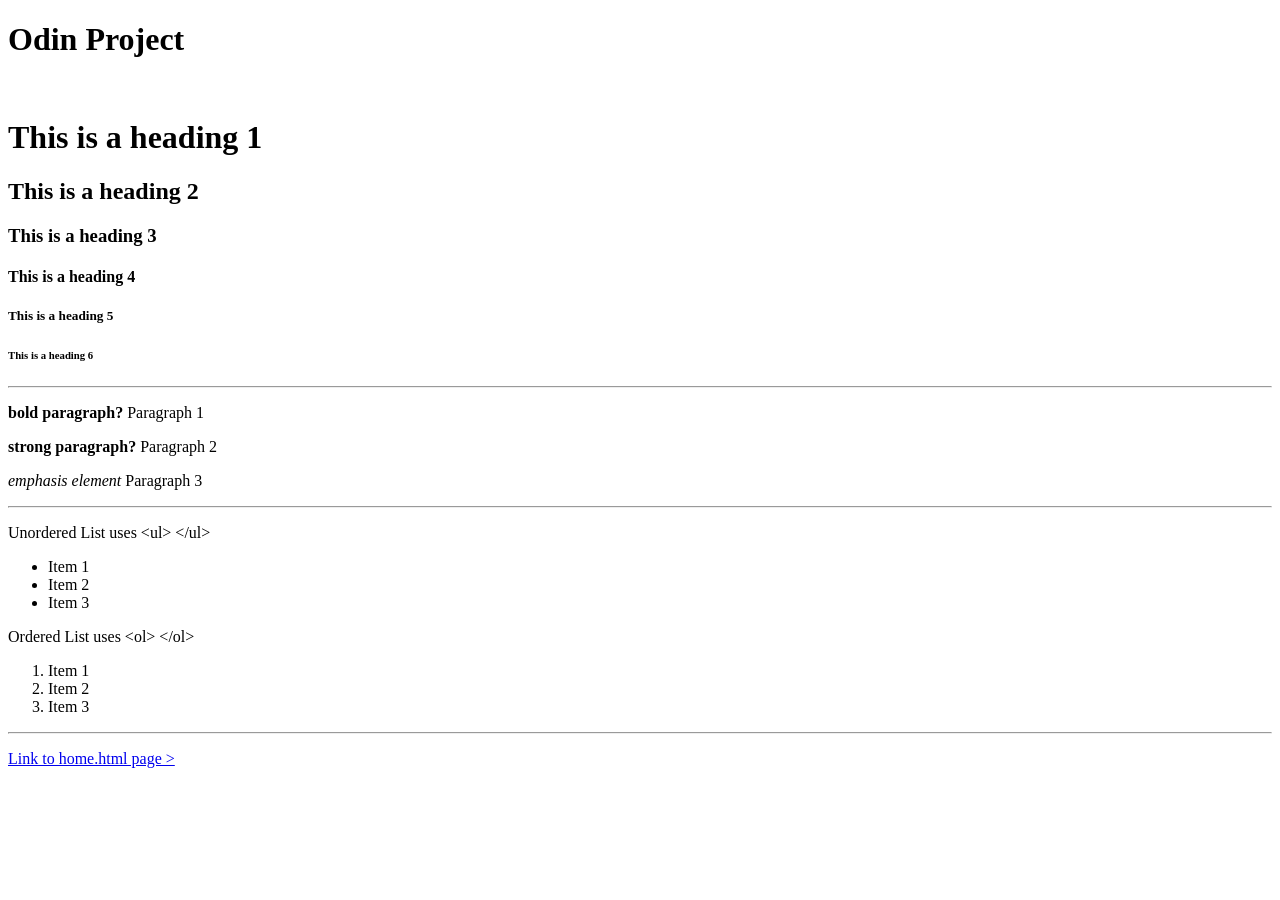
<file: index.html>
<!DOCTYPE html> <!--tells the browser what HTML verison we are using (HTML5)-->
<html lang = "en"> <!--root element of the document, meaning that every other element in the document will be a descendant of it-->
    <!--lang specifies the langugae content of the page. it is a type of "HTML attribute"-->
    <head> <!--we put "meta information" here, which is hidden information required for our webpage to render correctly in the browser, nothing that is actually displayed on the webpage-->
        <meta charset = "UTF-8"> <!--meta attributes dictates browser rendering, SEO, and social sharing-->
        <!--charset is a meta attribute that tells web browsers how the text in your document is encoded-->
        <meta name="viewport" content="width=device-width, initial-scale=1.0">

        <title>Odin Project Webpage</title> <!--shown on the Browser Tab and The bold, clickable headline when your page appears in search results-->
        
    </head>
    <!-- nesting and indentation: head and body are both "children" of the parent "html" element because they are at the same level of indentation-->
    <!-- you can see that every element inside body is a "child" of that body element -->
     
    <body> <!--Goes inside the html element but below the head. Easy!-->
        <!-- Headings -->
        <h1>Odin Project</h1>
        <br> <!-- Break element is a void element so it doesn't need a closing part-->
        <h1>This is a heading 1</h1>
        <h2>This is a heading 2</h2>
        <h3>This is a heading 3</h3>
        <h4>This is a heading 4</h4>
        <h5>This is a heading 5</h5>
        <h6>This is a heading 6</h6>
        <hr>

        <!-- Paragraphs -->
        <p><b>bold paragraph? </b>Paragraph 1</p> <!--bold element and strong element do the same thing-->
        <p><strong>strong paragraph? </strong>Paragraph 2</p>
        <p><em>emphasis element </em>Paragraph 3</p> <!--emphasis element makes things italicized-->
        <hr>

        <!-- Unordered List -->
         <p> Unordered List uses &lt;ul&gt;  &lt;/ul&gt; <!-- if we want to actually display "<", we use &lt; and to display ">", we use &gt;-->
            <ul>
                <li> Item 1 </li>
                <li> Item 2 </li>
                <li> Item 3 </li>
            </ul>

            <!-- Ordered List -->
            Ordered List uses &lt;ol&gt;  &lt;/ol&gt;
            <ol>
                <li> Item 1 </li>
                <li> Item 2 </li>
                <li> Item 3 </li>
            </ol>
         </p>
         <hr>

        <p>
            <a href="./pages/home.html"> Link to home.html page &gt; </a> <!-- Prepending "./" in front of "pages/home.html" tells the code to start looking for the file/directory relative to this current directory-->
        </p>

    </body>

</html>
<!-- Html Validator: https://validator.w3.org/nu/#textarea -->

<!-- <hr>
<h1>Mission Viejo Dental Group -->

<!-- <br>
<p>hello world</p>
testing
<p><h><b>third line</b></h></p> -->
</file>
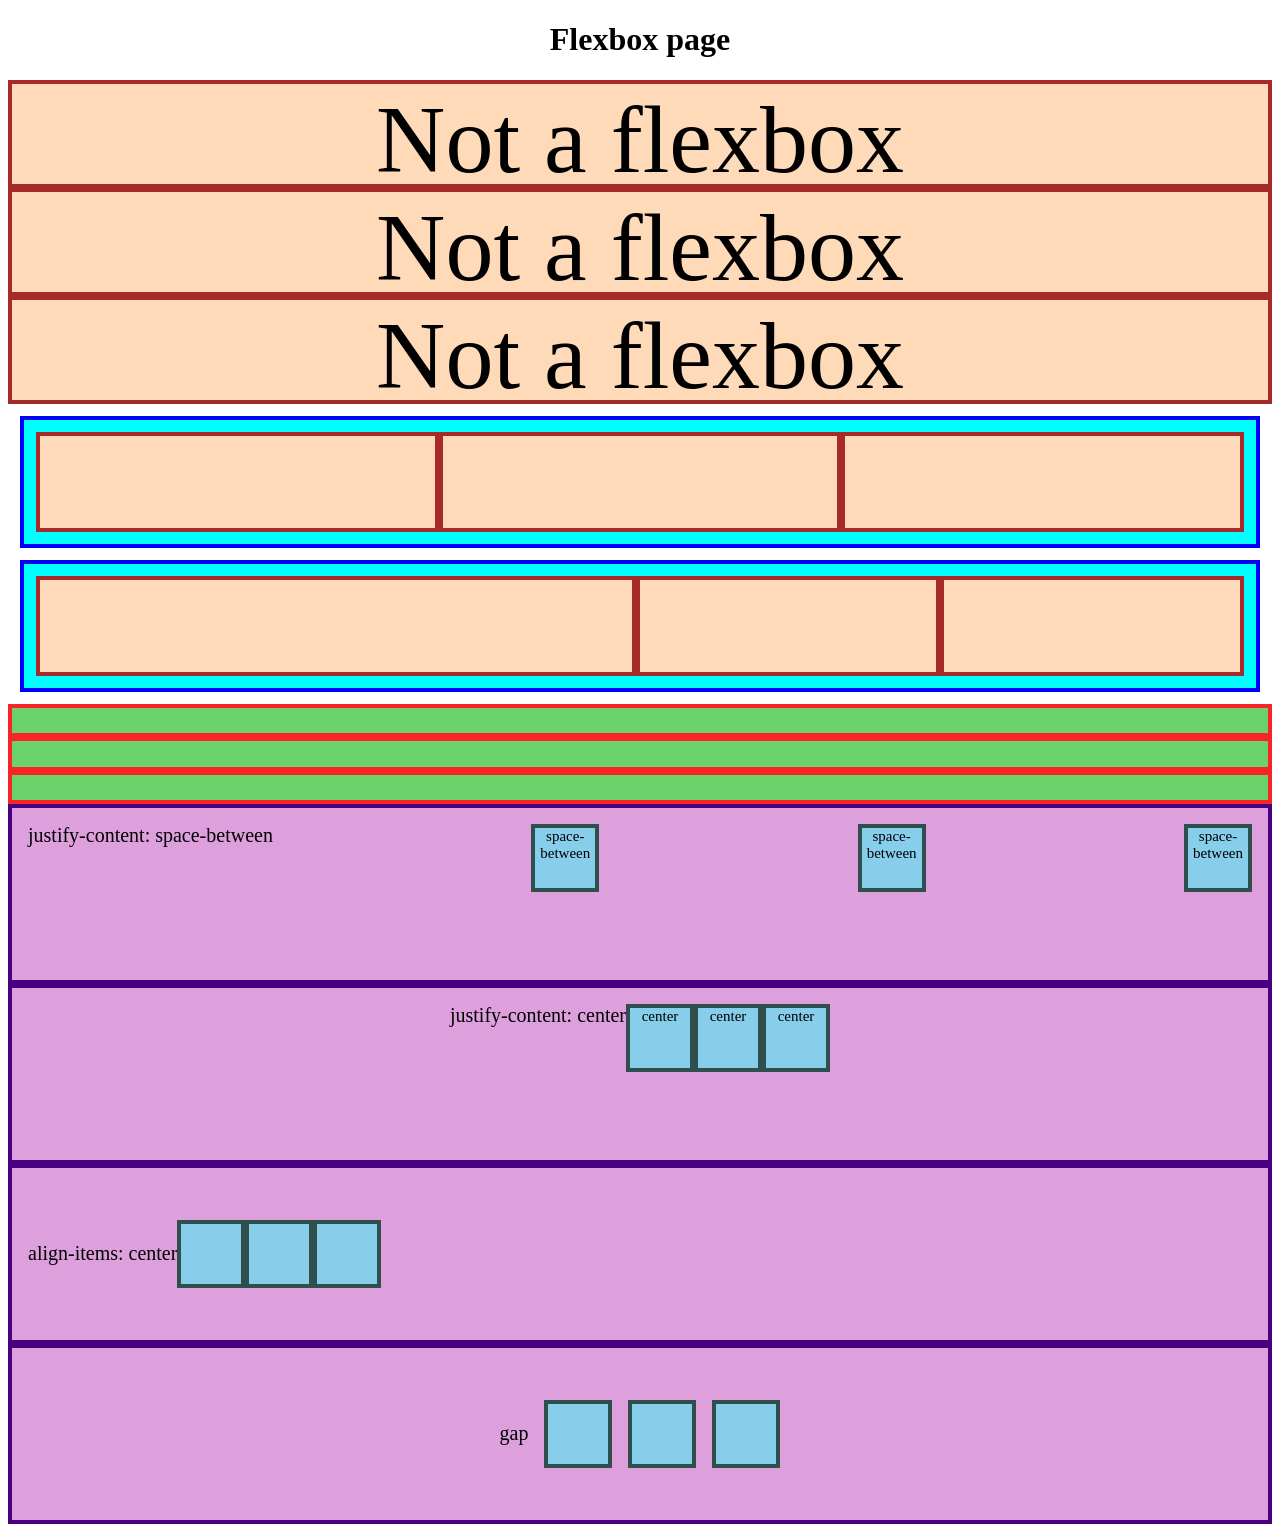
<file: Flexbox/flexbox.html>
<!DOCTYPE html>
<html lang="en">
    <head>
        <meta charset="UTF-8">
        <meta name="viewport" content="width=device-width, initial-scale=1.0">
        <title>Flexbox</title>

        <link rel="stylesheet" href="styles.css">

    </head>

    <body>
        <h1 style="text-align: center">Flexbox page</h1>
        
        <div class="container">
            <div>Not a flexbox</div>
            <div>Not a flexbox</div>
            <div>Not a flexbox</div>
        </div>

        <div class="flex-container">
            <div class="one"></div>
            <div class="two"></div>
            <div class="three"></div>
        </div>

        <div class="flex-container">
            <div class="grow"></div>
            <div class="shrink"></div>
            <div class="basis"></div>
        </div>

        <!-- Axis section -->
        <div class="flex-container-column">
            <div class="one"></div>
            <div class="two"></div>
            <div class="three"></div>
        </div>

        <!-- Alignment section -->
        <div class="font-size-container">
            <div class="container-space-between height-padding-background-border-display"> justify-content: space-between
                <div class="item">space-between</div>
                <div class="item">space-between</div>
                <div class="item">space-between</div>
            </div>
            <div class="container-center height-padding-background-border-display"> justify-content: center
                <div class="item">center</div>
                <div class="item">center</div>
                <div class="item">center</div>
            </div>
            <div class="container-align-items-center height-padding-background-border-display"> align-items: center
                <div class="item"></div>
                <div class="item"></div>
                <div class="item"></div>
            </div>
            <div class="container-gap height-padding-background-border-display"> gap
                <div class="item"></div>
                <div class="item"></div>
                <div class="item"></div>
            </div>
        </div>

    </body>
</html>
</file>
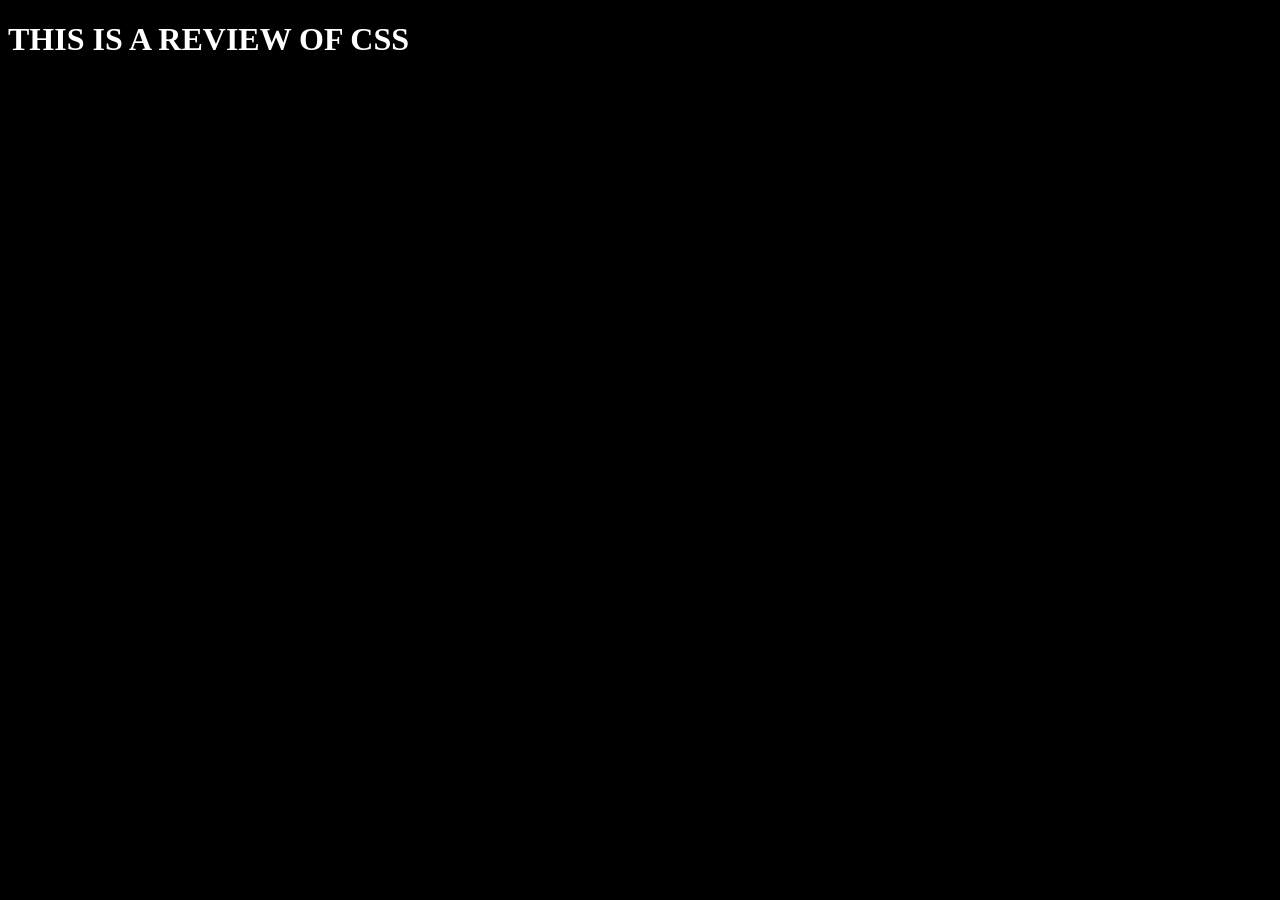
<file: JavaScriptBasics/JS.html>
<!DOCTYPE html>
<html lang="en">
<head>
    <meta charset="UTF-8">
    <meta name="viewport" content="width=device-width, initial-scale=1.0">
    <link rel="stylesheet" href="JS.css">
    <title>JavaScript Basics</title>

    <!-- <script src="javascript.js"></script> --> <!-- Another way to include JS in a webpage is through an external script -->
</head>
<body class="review" style="background-color: rgb(0, 0, 0);">
    <h1>THIS IS A REVIEW OF CSS</h1>
    
    <!-- DOM Manipulation and Events
    Targeting nodes with selectors -->
    <div id="container">
        <div class="display"></div>
        <div class="controls"></div>
    </div>

    <script>
        // Your JavaScript goes here!
        // This JavaScript will all be run in the frontend by the browser. If you want to write JS in the backend, you need nodeJS to connect it, which is in further lessons
        console.log("Hello World, this is Kyle Y. It is 12:53 AM on June 23, 2026 ")
    </script>
    
    <script src="javascript.js"></script> <!-- We want the html elements to load first before loading the javascript in <head> -->
</body>
</html>
</file>
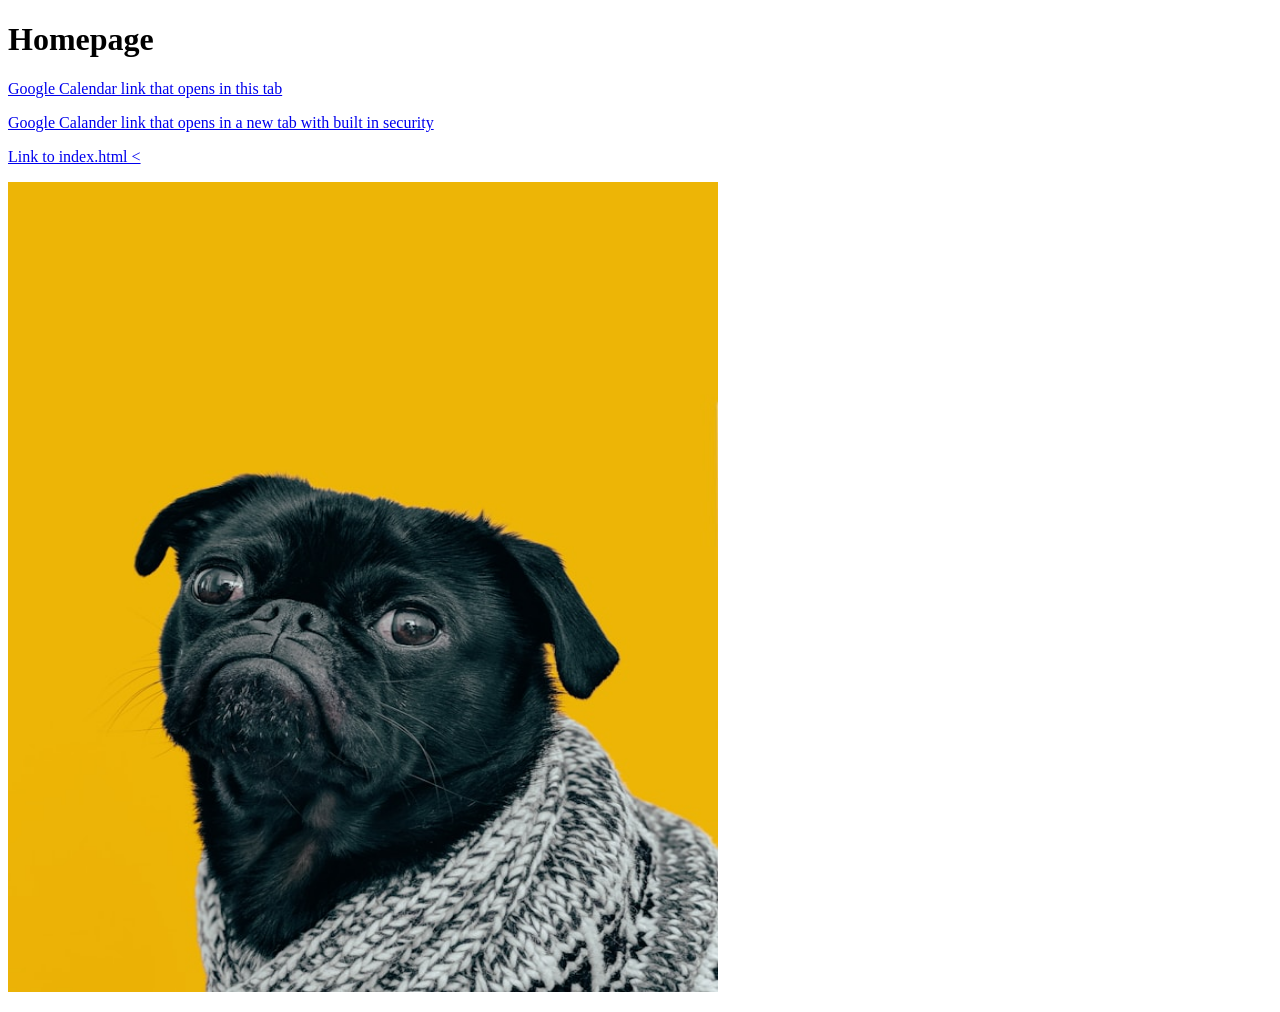
<file: pages/home.html>
<!DOCTYPE html>
<html lang="en">
<head>
    <meta charset="UTF-8">
    <meta name="viewport" content="width=device-width, initial-scale=1.0">
    <title>Homepage for Links and Images</title>
</head>

<body>

    <h1>Homepage</h1>
    <p>
        <!-- Absolute link (link to other website) -->
        <a href="https://calendar.google.com/calendar/u/0/r"> Google Calendar link that opens in this tab </a> <!-- This anchor element, <a></a> is used to create a link in HTML-->
        <!-- But an anchor element alone won't do anything, you need an HTML attribute (as taught in the first lesson). Remember, an HTML attribute is made up of two parts, a name and a value(not always necessary though) -->
        <!-- In this situation, href, known as hypertext reference, is the attribute, and the value is the destination of the link, which is google calander for my case-->
    </p>

    <p>
        <a href="https://calendar.google.com/calendar/u/0/r" target="_blank" rel="noreferrer"> Google Calander link that opens in a new tab with built in security</a>
        <!-- This new anchor element has added HTML attributes of target and rel. I copied and pasted the Odin Project descriptions of these two below: -->

        <!-- target specifies where the linked resource will be opened. 
         If it is not present, then, by default, it will take on the _self value which opens the link in the current tab. 
         To open the link in a new tab or window (depends on browser settings) you can set it to _blank-->

        <!-- rel describe the relation between the current page and the linked document. 
         noopener: Prevents the new tab from accessing the original page, which would have opened the possibility of phishing attacks like tabnabbing
         noreferrer: The same as noopener but also prevents certain details about the original page from being passed to the new page-->

    </p>

    <p>
        <!-- Relative link (link to pages on our website) -->
        <a href="../index.html" rel="noreferrer"> Link to index.html &lt; </a> <!-- relative links only include the file path relative to the page you are on, not the domain name -->
        <!-- Since index.html is one folder UP our "file structure", relative to our current page, we use the "../" syntax-->
    </p>

    <p>
        <!-- Image -->
        <img src="../images/dog.jpg" alt="dog picture from the Odin Project" height="810" width="710"> <!-- the HTML attribute, alt, describes the image, and apears if the image cannot be loaded, or used by screen readers for accessibility-->
        <!-- a crazy thing I just realized is that on the webpage, if you click inspect, then change src from "../images/dog.jpg" to "../images/cat.jpg", even though you didn't display cat, the user can see it! -->

        <!-- Height and Width are self explanatory, but the numbers are measured in pixels-->
    </p>

</body>
</html>
</file>
<file: Flexbox/styles.css>
/* flex property not enabled */
/* this selector selects all divs inside of .container */
.container div {
  background: peachpuff;
  border: 4px solid brown;
  height: 100px;
  /* flex: 1; */

  text-align: center; /* aligns text horizontally */
  align-content: center; /* aligns text vertically */
  font-size: 1in;
}

/* flex property enabled */
.flex-container{
    display: flex; /* A FLEX CONTAINER is any element that has display:flex on it */
    background: aqua;
    height: 100px;
    width: auto;

    /* Box Properties */
    margin: 12px;
    padding: 12px;
    border: 4px solid blue;
}

/* this selector selects all divs inside of .flex-container */
/* all the divs inside of .flex-container are flex-items, so, in a way, you could consider this css for the FLEX-ITEMS*/
.flex-container div {
  background: peachpuff;
  border: 4px solid brown;

  /* flex is actually a shorthand for flex-grow, flex-shrink and flex-basis */
  flex: 1; /* flex: 1 is interpreted as flex: 1 1 0 */
}

/* The ".grow", ".shrink", and ".basis" are class names that just indicate that I will be changing that specific value in the flex property */
.flex-container .grow{ /* sets the growing factor relative to the others */
    flex: 2 0 0
}
.flex-container .shrink{ /* sets the shrinking factor relative to the others  */
    flex: 1 2 0
}
.flex-container .basis{ /* sets the initial size of a flex item */
    flex: auto
}

/* Axis */
/* Flex Direction is Column, not the default Row */
.flex-container-column{
    display: flex;
    height: 100px;
    width: auto;
    flex-direction: column;
}

.flex-container-column div{
    background: rgb(107, 211, 107);
    border: 4px solid rgb(250, 36, 36);
    flex: 1; /* since this means 1 1 0, which means flex-basis = 0, flex-grow and flex-shrink begin their calculations from 0 
    This is important to notice because for flex-direction: column, the empty divs by default have 0 height
    so for our flex items to fill up the height of their container, they don’t actually need to have any height at all */
}

/* Alignment section */
.font-size-container{
    font-size: 20px;
}

.height-padding-background-border-display{
    height: 140px;
    padding: 16px;
    background: plum;
    border: 4px solid indigo;
    display: flex;
}

.container-space-between {
    justify-content: space-between; /* justify-content aligns items across the x-axis (horizontal axis) */
}

.container-center{
    justify-content: center;
}

.container-align-items-center{
    align-items: center; /* aligns items across the y-axis (verticle axis) */
}

.container-gap{
    justify-content: center;
    align-items: center;
    gap: 16px; /* Creates a gap between flex items */
}

.item {
    font-size: 15px;
    text-align: center;
    width: 60px;
    height: 60px;
    border: 4px solid darkslategray;
    background: skyblue;
    /* flex: 1; */
}

/* Alignment section summary:
When flex-direction is default (row), justify-content aligns items across the x-axis and aligns items across the y-axis
When flex-direction is column, it's switched. 
gap: creates a gap*/
</file>
<file: JavaScriptBasics/JS.css>
.review{
    color: white;
}
</file>
